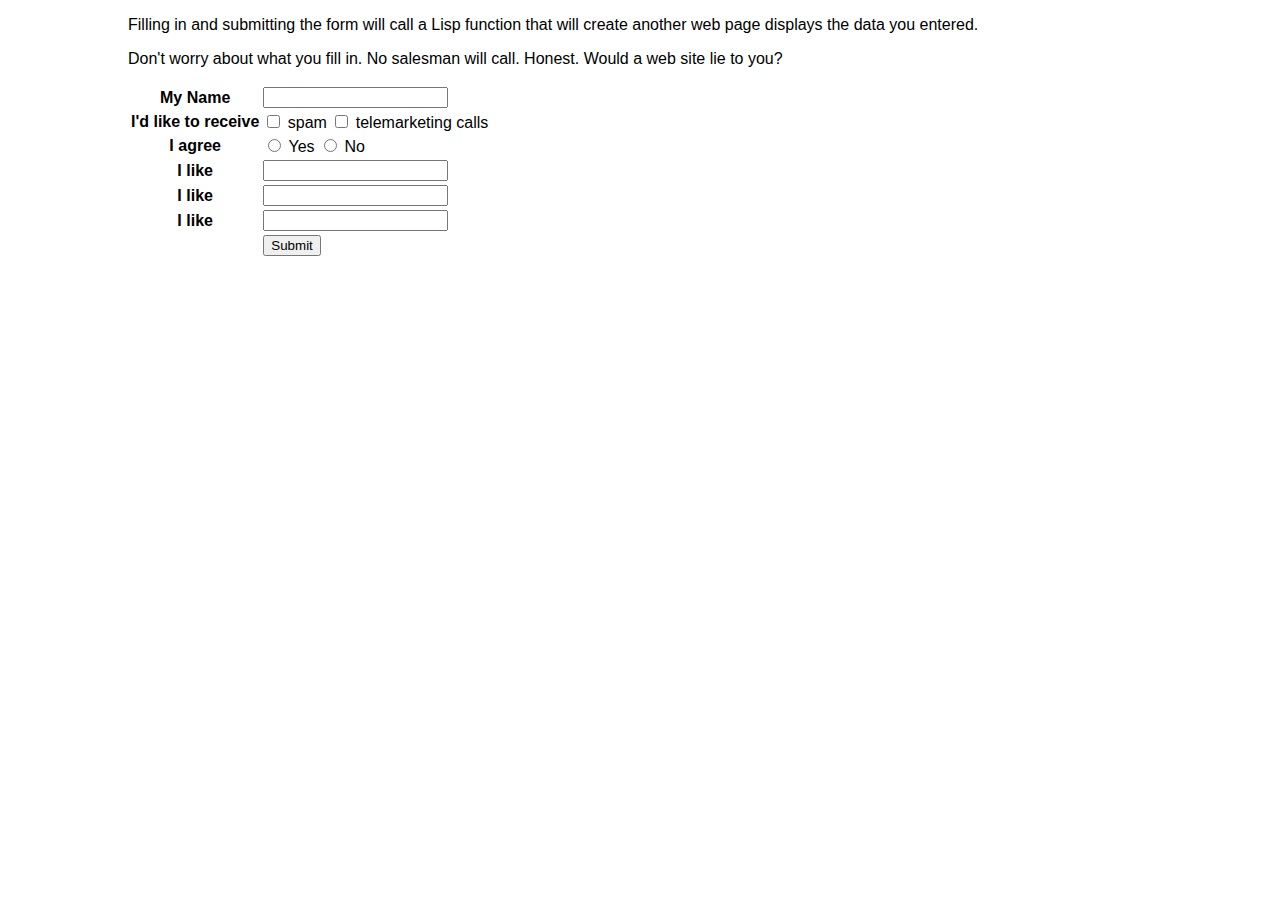
<file: content/fields.html>
<!DOCTYPE HTML PUBLIC "-//W3C//DTD HTML 4.01 Transitional//EN"
 "http://www.w3.org/TR/html4/loose.dtd">
<html>
<head>
<title>Test Form</title>
<link href="style.css" rel="stylesheet" type="text/css">
</head>
<body>

<p>Filling in and submitting the form
will call a Lisp function that will create another web
page displays the data
you entered.</p>

<p>Don't worry about what you fill in. No salesman will call. Honest. 
Would a web site lie to you?</p>

<form method="post" action="/display">
<input type="hidden" name="email" value="monitor@spy.net">

<table>

<tr><th>My Name</th><td><input type="text" name="name"></td></tr>

<tr><th>I'd like to receive</th>
<td>
<input type="checkbox" name="spam" value="yes"> spam
<input type="checkbox" name="calls" value="oui"> telemarketing calls
</td>
</tr>


<tr><th>I agree</th>
<td>
<input type="radio" name="agrees" value="yes"> Yes
<input type="radio" name="agrees" value="no"> No
</td>
</tr>

<tr><th>I like</th><td><input type="text" name="field"></td></tr>

<tr><th>I like</th><td><input type="text" name="field"></td></tr>

<tr><th>I like</th><td><input type="text" name="field"></td></tr>

<tr><th></th><td><input type="submit"></td></tr>

</table>
</form>
</body>
</html>
</file>
<file: content/style.css>
body {
  background-color: white;
  margin-left: 10%;
}

p, li, dd, dt, td, th {
  font-family: arial, sans-serif;
  font-size: 12pt;
}

dt, dd {
  margin-bottom: 8px;
}

h1, h2, h3, h4, #banner {
  background-color: #006699;
  color: white;
  font-family: arial, sans-serif;
}

h1 {
  font-size: 18pt;
}

h2 {
  font-size: 16pt;
}

h3 {
  font-size: 14pt;
}

h4 {
  font-size: 12pt;
}

code, pre {
  background-color: #ccffcc;
  font-size: 12pt;
}

pre {
  margin-left: 5%;
  width: auto;
}

.code-syntax {
  font-family: "Courier", monospace;
  background-color: #FFCC66;
}

.footnote {
  display: none;
}

.highlight, .quote {
  background-color: #99cc99;
	color: black;
}

.highlight {
	font-weight: bold;
}
.plain {
  border: none;
  text-decoration: none;
}

.quote {
  margin-left: 5%;
	margin-right: 5%;
}

#banner {
  font-size: 22pt;
  text-align: center;
}

#closing {
  font-style: italic;
}

#logo {
  background-color: white;
  text-align: center;
}
</file>
